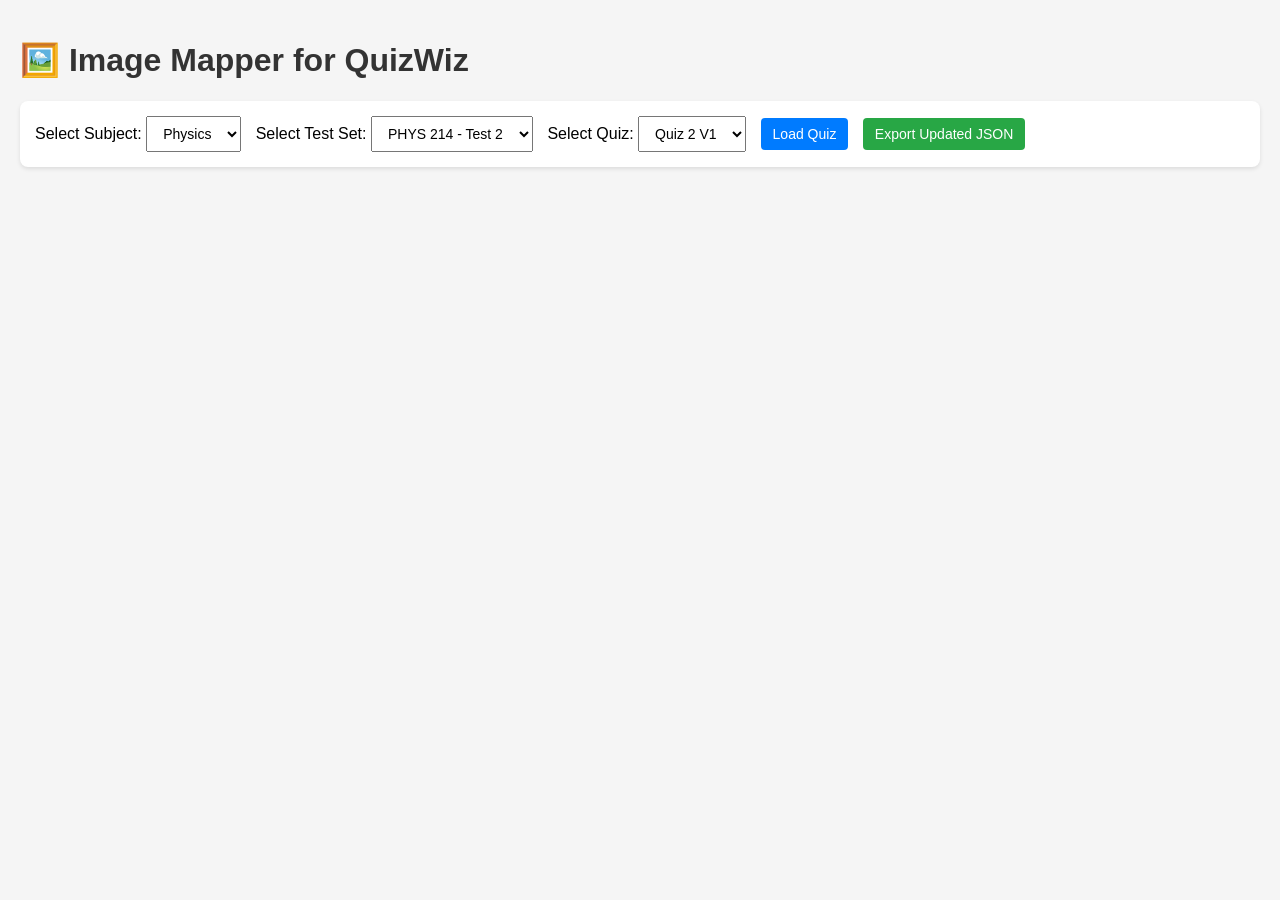
<file: image-mapper.html>
<!DOCTYPE html>
<html lang="en">
<head>
  <meta charset="UTF-8">
  <meta name="viewport" content="width=device-width, initial-scale=1.0">
  <title>Image Mapper - QuizWiz</title>
  <style>
    * { box-sizing: border-box; }
    body {
      font-family: Arial, sans-serif;
      margin: 0;
      padding: 20px;
      background: #f5f5f5;
    }
    h1 { color: #333; }
    .controls {
      background: white;
      padding: 15px;
      border-radius: 8px;
      margin-bottom: 20px;
      box-shadow: 0 2px 4px rgba(0,0,0,0.1);
    }
    select, button {
      padding: 8px 12px;
      font-size: 14px;
      margin-right: 10px;
    }
    button {
      background: #007bff;
      color: white;
      border: none;
      border-radius: 4px;
      cursor: pointer;
    }
    button:hover { background: #0056b3; }
    button.export { background: #28a745; }
    button.export:hover { background: #218838; }
    button.copy-btn { background: #6c757d; margin-bottom: 10px; }
    button.copy-btn:hover { background: #545b62; }
    
    .problem-container {
      display: grid;
      grid-template-columns: 1fr 1fr;
      gap: 20px;
      margin-bottom: 30px;
      background: white;
      padding: 20px;
      border-radius: 8px;
      box-shadow: 0 2px 4px rgba(0,0,0,0.1);
    }
    .problem-text {
      border-right: 2px solid #ddd;
      padding-right: 20px;
    }
    .problem-text h3 {
      margin-top: 0;
      color: #007bff;
    }
    .problem-text pre {
      white-space: pre-wrap;
      font-family: 'Courier New', monospace;
      font-size: 13px;
      line-height: 1.5;
      background: #f8f9fa;
      padding: 10px;
      border-radius: 4px;
    }
    .image-selector {
      padding-left: 20px;
    }
    .image-grid {
      display: grid;
      grid-template-columns: repeat(auto-fill, minmax(150px, 1fr));
      gap: 10px;
      margin-top: 10px;
    }
    .image-option {
      border: 3px solid #ddd;
      border-radius: 4px;
      padding: 5px;
      cursor: pointer;
      transition: all 0.2s;
      background: white;
    }
    .image-option:hover {
      border-color: #007bff;
      transform: scale(1.05);
    }
    .image-option.selected {
      border-color: #28a745;
      background: #e7f5e7;
    }
    .image-option img {
      width: 100%;
      height: auto;
      display: block;
    }
    .image-option .label {
      text-align: center;
      font-size: 12px;
      font-weight: bold;
      margin-top: 5px;
      color: #666;
    }
    .image-option .checkbox {
      position: absolute;
      top: 5px;
      right: 5px;
      background: #28a745;
      color: white;
      width: 24px;
      height: 24px;
      border-radius: 50%;
      display: flex;
      align-items: center;
      justify-content: center;
      font-size: 16px;
      font-weight: bold;
      opacity: 0;
      transition: opacity 0.2s;
    }
    .image-option.selected .checkbox {
      opacity: 1;
    }
    .image-option {
      position: relative;
    }
    .no-image-option {
      border: 3px dashed #ddd;
      padding: 20px;
      text-align: center;
      cursor: pointer;
      border-radius: 4px;
      color: #999;
      font-weight: bold;
    }
    .no-image-option:hover {
      border-color: #007bff;
      color: #007bff;
    }
    .no-image-option.selected {
      border-color: #28a745;
      background: #e7f5e7;
      color: #28a745;
    }
    #output {
      background: white;
      padding: 20px;
      border-radius: 8px;
      margin-top: 20px;
      display: none;
    }
    #output pre {
      background: #f8f9fa;
      padding: 15px;
      border-radius: 4px;
      overflow-x: auto;
      font-size: 12px;
    }
  </style>
</head>
<body>
  <h1>🖼️ Image Mapper for QuizWiz</h1>
  
  <div class="controls">
    <label>Select Subject: </label>
    <select id="subjectSelect" onchange="updateTestSets()">
    </select>
    <label>Select Test Set: </label>
    <select id="testSetSelect" onchange="updateQuizVersions()">
    </select>
    <label>Select Quiz: </label>
    <select id="quizSelect">
    </select>
    <button onclick="loadQuiz()">Load Quiz</button>
    <button class="export" onclick="exportMappings()">Export Updated JSON</button>
  </div>

  <div id="problems"></div>
  
  <div id="output">
    <h2>Updated Quiz JSON</h2>
    <p>Copy this content and paste it into your quiz.json file:</p>
    <button class="copy-btn" onclick="copyToClipboard()">📋 Copy JSON</button>
    <span id="copyStatus" style="margin-left: 10px; color: #28a745; display: none;">✓ Copied!</span>
    <pre id="outputText"></pre>
  </div>

  <script>
    let appConfig = null;
    let currentSubject = null;
    let currentTestSet = null;
    let currentQuiz = null;
    let questions = [];
    let images = [];
    let mappings = {}; // questionIndex -> array of imageFilenames

    async function loadQuiz() {
      try {
        const quizIdx = parseInt(document.getElementById('quizSelect').value);
        currentQuiz = currentTestSet.quizVersions[quizIdx];
        
        // Load quiz.json
        const quizPath = `tests/${currentTestSet.quizPath}/${currentQuiz.name}/quiz.json`;
        console.log('Loading quiz from:', quizPath);
        
        const quizResponse = await fetch(quizPath);
        if (!quizResponse.ok) {
          throw new Error(`Failed to load quiz: ${quizResponse.status} ${quizResponse.statusText}`);
        }
        
        const quizData = await quizResponse.json();
        console.log('Quiz data loaded:', quizData);
        
        // Get questions array
        questions = quizData.questions || [];
        console.log(`Loaded ${questions.length} questions`);
        
        // Load available images
        images = await getAvailableImages(currentQuiz);
        console.log(`Found ${images.length} images`);
        
        // Initialize mappings from existing images (support both formats)
        questions.forEach((question, idx) => {
          const imagePaths = [];
          
          // Format 1: Check for "images" array property (Quiz 2 V1 format)
          if (question.images && Array.isArray(question.images)) {
            imagePaths.push(...question.images);
          }
          
          // Format 2: Check for [IMAGE:...] tags in question text (Quiz 2 V5 format)
          const imageMatches = question.question.matchAll(/\[IMAGE:([^\]]+)\]/g);
          for (const match of imageMatches) {
            // Store the full path from the IMAGE tag (e.g., "images/Quiz 2 V5-0.png")
            imagePaths.push(match[1]);
          }
          
          mappings[idx] = imagePaths;
          
          // Debug logging
          if (imagePaths.length > 0) {
            console.log(`Question ${question.number} (idx ${idx}): found image paths:`, imagePaths);
          }
        });
        
        renderQuestions();
      } catch (error) {
        console.error('Error loading quiz:', error);
        alert('Error loading quiz: ' + error.message);
      }
    }

    // Initialize on page load
    window.addEventListener('DOMContentLoaded', () => {
      loadConfig();
    });


    async function loadConfig() {
      try {
        const response = await fetch('config.json');
        appConfig = await response.json();
        populateSubjects();
      } catch (error) {
        console.error('Failed to load config:', error);
        alert('Failed to load configuration file');
      }
    }

    function populateSubjects() {
      const subjectSelect = document.getElementById('subjectSelect');
      subjectSelect.innerHTML = '';
      
      appConfig.subjects.forEach((subject, idx) => {
        const option = document.createElement('option');
        option.value = subject.id;
        option.textContent = subject.name;
        subjectSelect.appendChild(option);
      });
      
      updateTestSets();
    }

    function updateTestSets() {
      const subjectId = document.getElementById('subjectSelect').value;
      const subject = appConfig.subjects.find(s => s.id === subjectId);
      currentSubject = subject;
      
      const testSetSelect = document.getElementById('testSetSelect');
      testSetSelect.innerHTML = '';
      
      subject.testSets.forEach((testSet, idx) => {
        const option = document.createElement('option');
        option.value = idx;
        option.textContent = testSet.name;
        testSetSelect.appendChild(option);
      });
      
      updateQuizVersions();
    }

    function updateQuizVersions() {
      const testSetIdx = parseInt(document.getElementById('testSetSelect').value);
      currentTestSet = currentSubject.testSets[testSetIdx];
      
      const quizSelect = document.getElementById('quizSelect');
      quizSelect.innerHTML = '';
      
      currentTestSet.quizVersions.forEach((quiz, idx) => {
        const option = document.createElement('option');
        option.value = idx;
        option.textContent = quiz.name;
        quizSelect.appendChild(option);
      });
    }

    async function getAvailableImages(quiz) {
      const images = [];
      const basePath = `tests/${currentTestSet.quizPath}/${quiz.name}/images`;
      
      // Try to fetch images.json manifest if it exists
      try {
        const manifestResponse = await fetch(`${basePath}/images.json`);
        if (manifestResponse.ok) {
          const manifest = await manifestResponse.json();
          for (const filename of manifest) {
            const imagePath = `images/${filename}`;
            images.push({ imagePath: imagePath, fullPath: `${basePath}/${filename}` });
            console.log(`Found image from manifest: ${imagePath}`);
          }
          return images;
        }
      } catch (e) {}
      
      // Fallback: Try common naming patterns
      const patterns = [
        // Pattern 1: Quiz name format (Quiz 5 (S22)-0.png)
        ...Array.from({length: 20}, (_, i) => `${quiz.name}-${i}.png`),
        ...Array.from({length: 20}, (_, i) => `${quiz.name}-${i}.jpg`),
        // Pattern 2: figure_N format
        ...Array.from({length: 20}, (_, i) => `figure_${i + 1}.png`),
        ...Array.from({length: 20}, (_, i) => `figure_${i + 1}.jpg`),
        // Pattern 3: problem_N_fig_M format
        ...Array.from({length: 25}, (_, p) => 
          Array.from({length: 3}, (_, f) => `problem_${p + 1}_fig_${f + 1}.png`)
        ).flat()
      ];
      
      for (const filename of patterns) {
        const fullPath = `${basePath}/${filename}`;
        try {
          const response = await fetch(fullPath, { method: 'HEAD' });
          if (response.ok) {
            const imagePath = `images/${filename}`;
            // Avoid duplicates
            if (!images.find(img => img.imagePath === imagePath)) {
              images.push({ imagePath: imagePath, fullPath: fullPath });
              console.log(`Found image: ${imagePath}`);
            }
          }
        } catch (e) {}
      }
      
      // Sort images by name for consistent display
      images.sort((a, b) => a.imagePath.localeCompare(b.imagePath, undefined, {numeric: true}));
      
      console.log('All available images:', images.map(i => i.imagePath));
      return images;
    }

    function renderQuestions() {
      const container = document.getElementById('problems');
      container.innerHTML = '';
      
      questions.forEach((question, idx) => {
        const div = document.createElement('div');
        div.className = 'problem-container';
        
        // Remove [IMAGE:...] tags from display
        const questionText = question.question.replace(/\[IMAGE:[^\]]+\]/g, '').trim();
        
        // Debug: log the comparison for each image
        console.log(`\n=== Rendering Question ${question.number} (idx ${idx}) ===`);
        console.log('Mappings for this question:', mappings[idx]);
        console.log('Mappings type:', typeof mappings[idx], 'Is array:', Array.isArray(mappings[idx]));
        if (mappings[idx]) {
          mappings[idx].forEach((m, i) => console.log(`  Mapping[${i}]: "${m}" (length: ${m.length})`));
        }
        console.log('Available images:', images.map(i => i.imagePath));
        images.forEach((img, i) => console.log(`  Image[${i}]: "${img.imagePath}" (length: ${img.imagePath.length})`));
        
        div.innerHTML = `
          <div class="problem-text">
            <h3>Question ${question.number} (${question.points} points)</h3>
            <pre>${questionText}</pre>
          </div>
          <div class="image-selector">
            <h4>Select Images:</h4>
            <div class="image-grid" id="imageGrid${idx}">
              ${images.map(img => {
                const isSelected = mappings[idx] && mappings[idx].includes(img.imagePath);
                console.log(`  Checking image "${img.imagePath}": selected=${isSelected}`);
                if (mappings[idx]) {
                  mappings[idx].forEach(m => {
                    console.log(`    Compare "${m}" === "${img.imagePath}": ${m === img.imagePath}`);
                  });
                }
                return `
                  <div class="image-option ${isSelected ? 'selected' : ''}" 
                       onclick="toggleImage(${idx}, '${img.imagePath}')">
                    <img src="${img.fullPath}" alt="${img.imagePath}">
                    <div class="label">${img.imagePath.split('/').pop().split('-').pop()}</div>
                    <div class="checkbox">${isSelected ? '✓' : ''}</div>
                  </div>
                `;
              }).join('')}
            </div>
          </div>
        `;
        
        container.appendChild(div);
      });
    }

    function toggleImage(questionIdx, imagePath) {
      if (!mappings[questionIdx]) {
        mappings[questionIdx] = [];
      }
      
      const index = mappings[questionIdx].indexOf(imagePath);
      if (index > -1) {
        // Remove if already selected
        mappings[questionIdx].splice(index, 1);
      } else {
        // Add if not selected
        mappings[questionIdx].push(imagePath);
      }
      
      renderQuestions();
    }

    function exportMappings() {
      // Create a deep copy of the questions array
      const updatedQuestions = JSON.parse(JSON.stringify(questions));
      
      // Update each question with new image mappings
      updatedQuestions.forEach((question, idx) => {
        // Update the images array property (primary format)
        if (mappings[idx] && mappings[idx].length > 0) {
          question.images = mappings[idx];
        } else {
          // Remove images property if no images selected
          delete question.images;
        }
        
        // Also update [IMAGE:...] tags in question text for backward compatibility
        let questionText = question.question.replace(/\[IMAGE:[^\]]*\]/gi, '').trim();
        if (mappings[idx] && mappings[idx].length > 0) {
          const imageTags = mappings[idx].map(imgPath => `[IMAGE:${imgPath}]`).join(' ');
          questionText = questionText + ' ' + imageTags;
        }
        question.question = questionText;
      });
      
      // Create the full quiz JSON structure
      const quizData = {
        title: `${currentTestSet.name}, ${currentQuiz.name}`,
        questions: updatedQuestions
      };
      
      // Format as pretty JSON
      const output = JSON.stringify(quizData, null, 2);
      
      document.getElementById('outputText').textContent = output;
      document.getElementById('output').style.display = 'block';
      document.getElementById('output').scrollIntoView({ behavior: 'smooth' });
    }

    // Removed automatic load - user must click "Load Quiz" button

    function copyToClipboard() {
      const outputText = document.getElementById('outputText').textContent;
      navigator.clipboard.writeText(outputText).then(() => {
        const status = document.getElementById('copyStatus');
        status.style.display = 'inline';
        setTimeout(() => { status.style.display = 'none'; }, 2000);
      }).catch(err => {
        console.error('Failed to copy:', err);
        alert('Failed to copy to clipboard');
      });
    }
  </script>
</body>
</html>
</file>
